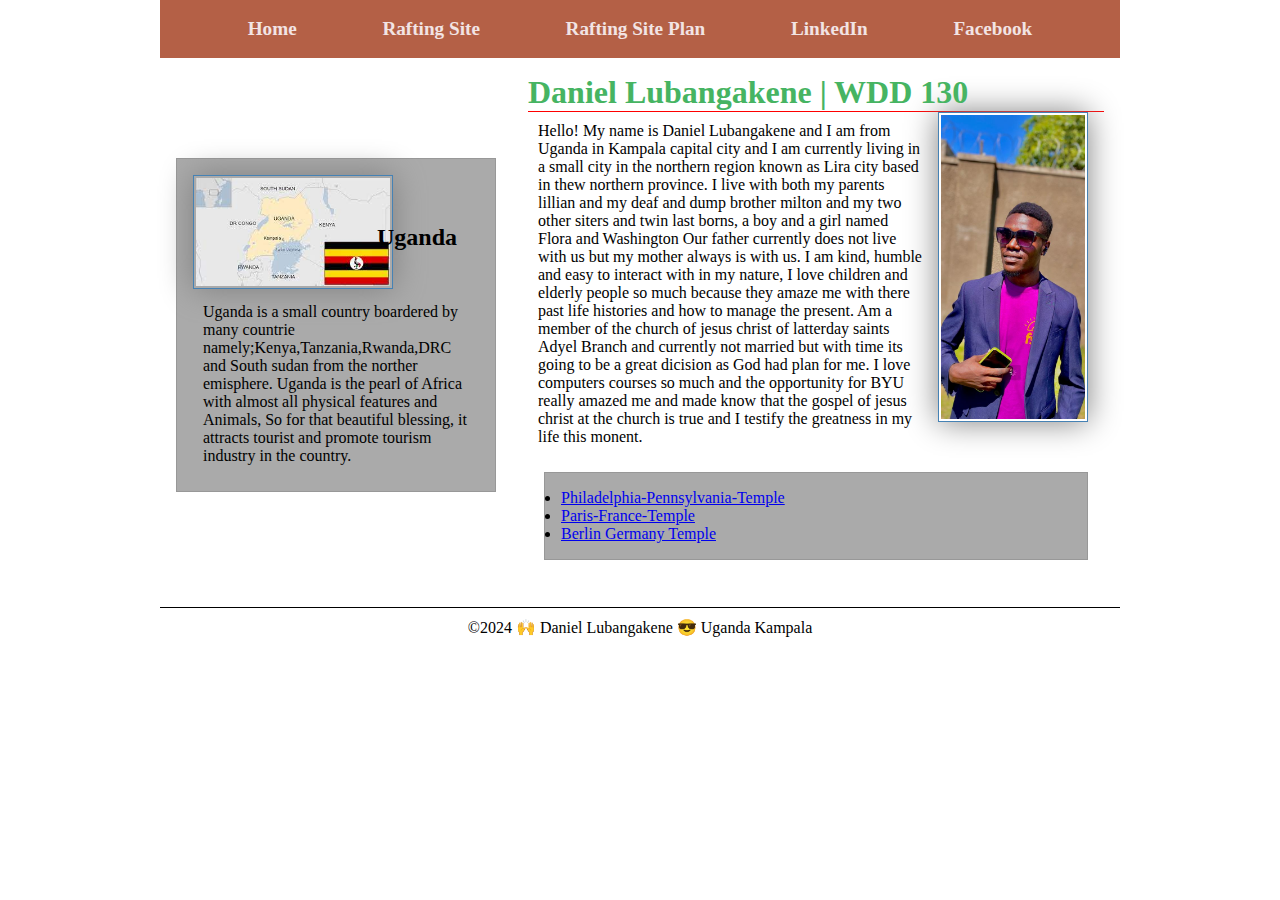
<file: index.html>
<!DOCTYPE html>
<html lang="en-US">

<head>
  <meta charset="utf-8">
  <meta name="viewport" content="width=device-width,initial-scale=1.0">
  <title>Daniel Lubangakene | WDD 130</title>
  <meta name="description"
    content="Describe your home page here using keywords like your name, the course, the purpose of the page.">
  <meta name="author" content="Daniel Lubangakene">

  <link rel="stylesheet" href="styles/styles.css">
</head>

<body>
  <header>
    <nav>
      <a href="#">Home</a>
      <a href="wwr/">Rafting Site</a>
      <a href="wwr/site-plan-rafting.html">Rafting Site Plan</a>
      <a href="http://linkedin.com">LinkedIn</a>
      <a href="http://facebook.com">Facebook</a>
    </nav>
  </header>
  <div class="grid">
    <main>
      <h1>Daniel Lubangakene | WDD 130</h1>
      <img src="images/IMG-20240113-WA0043.jpg" alt="Daniel" width="200">
      <p>Hello! My name is Daniel Lubangakene and I am from Uganda in Kampala capital city and I am currently living in
        a
        small city in the northern region known as Lira city based in thew northern province.
        I live with both my parents lillian and my deaf and dump brother milton and my two other siters and twin last borns, a boy
        and a girl named Flora and Washington Our father currently
        does not live with us but my mother always is with us. I am kind, humble and easy to interact with in my nature,
        I
        love children and elderly people so much because they amaze me with there
        past life histories and how to manage the present. Am a member of the church of jesus christ of latterday saints
        Adyel Branch and currently not married but with time its going to be a great
        dicision as God had plan for me. I love computers courses so much and the opportunity for BYU really amazed me
        and
        made know that the gospel of jesus christ at the church is true and I testify
        the greatness in my life this monent.</p>

      <ul class="box">
        <li><a href="https://www.churchofjesuschrist.org/temples/details/philadelphia-pennsylvania-temple"
            target="_blank">Philadelphia-Pennsylvania-Temple</a></li>
        <li><a href="https://www.churchofjesuschrist.org/temples/details/paris-france-temple"
            target="_blank">Paris-France-Temple</a></li>
        <li><a href="https://www.churchofjesuschrist.org/temples/details/lima-peru-los-olivos-temple"
            target="_blank">Berlin Germany Temple</a></li>

      </ul>
    </main>

    <aside class="box">
      <h2>Uganda</h2>
      <img src="images/UG-Nation.jpg" alt="Ugandan landscape">
      <p>Uganda is a small country boardered by many countrie namely;Kenya,Tanzania,Rwanda,DRC and South sudan from the
        norther emisphere. Uganda is the pearl of Africa with almost all physical features and Animals, So for that
        beautiful blessing, it attracts tourist and promote tourism industry in the country.</p>
    </aside>
  </div>

  <footer>
    <!-- Feb 1, 2024 -->
    <p>©2024 🙌 Daniel Lubangakene 😎 Uganda Kampala</p>
  </footer>
</body>

</html>
</file>
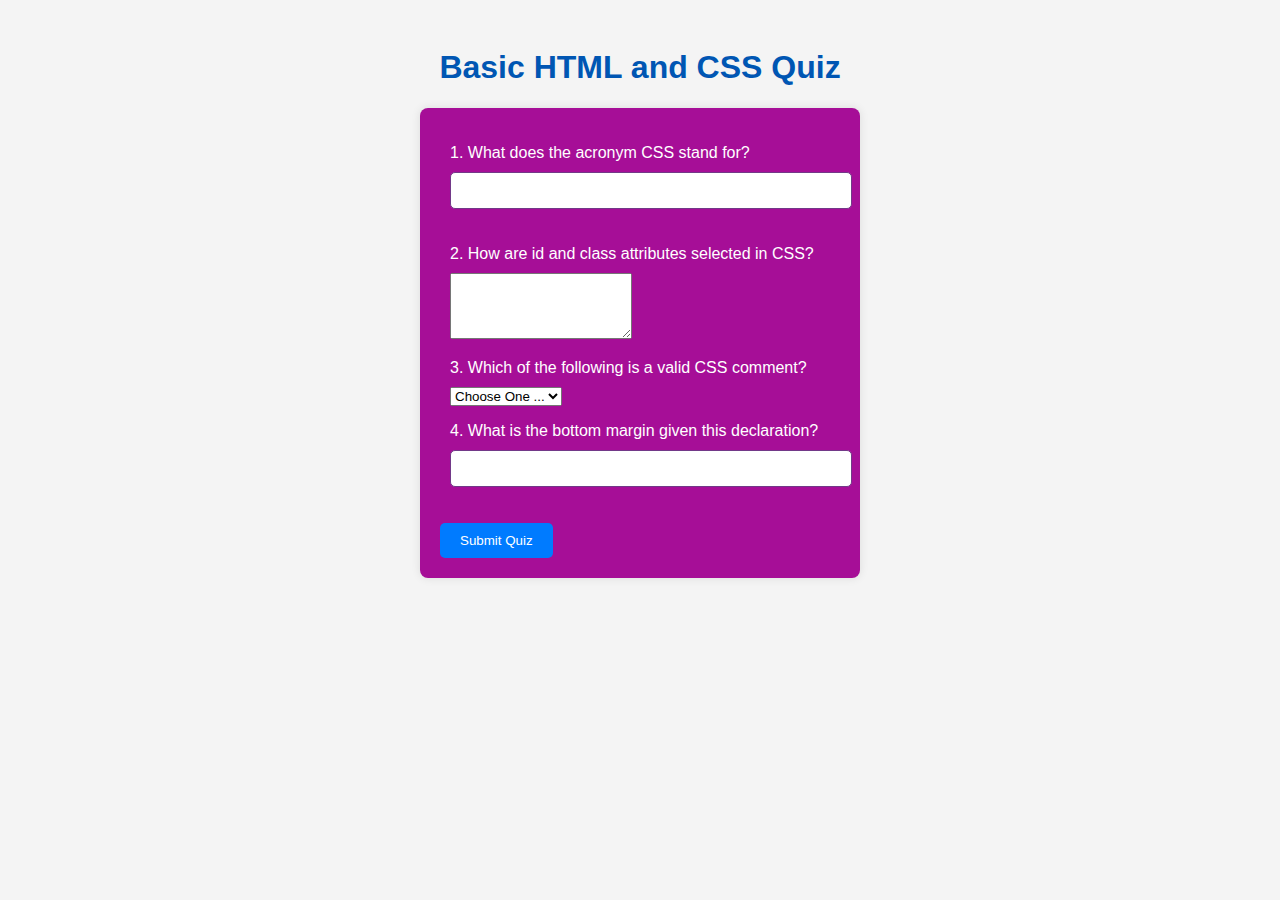
<file: quiz.html>
<!DOCTYPE html>
<html lang="en">
<head>
    <meta charset="UTF-8">
    <meta name="viewport" content="width=device-width, initial-scale=1.0">
    <title>online Quiz</title>
    <meta name="description" content="Four Question Quiz About HTML and CSS">
    <meta name="author" content="Daniel Lubangakene">
    <link rel="stylesheet" href="styles/quiz.css">
</head>
<body>
    <h1>Basic HTML and CSS Quiz</h1>

    <form class="quiz-form">
        <!-- Question 1: Fill in the blank -->
        <div class="question">
            <label for="q1">1. What does the acronym CSS stand for?</label>
            <input type="text" id="q1" name="q1" required>
        </div>

        <!-- Question 2: Short answer -->
        <div class="question">
            <label for="q2">2. How are id and class attributes selected in CSS?</label>
            <textarea id="q2" name="q2" rows="4" required></textarea>
        </div>

        <!-- Question 3: Dropdown -->
        <div class="question">
            <label for="q3">3. Which of the following is a valid CSS comment?</label>
            <select id="q3" name="q3" required>
                <option value="" selected disabled>Choose One ...</option>
                <option value="ans1">&lt;!-- --&gt;</option>
                <option value="ans2">/* */</option>
                <option value="ans3">//</option>
                <option value="ans4">/** */</option>
            </select>
        </div>

        <!-- Question 4: Integer answer -->
        <div class="question">
            <label for="q4">4. What is the bottom margin given this declaration?</label>
            <input type="number" id="q4" name="q4" min="1" max="6" Required>
        </div>

        <!-- Submit button -->
        <button type="submit">Submit Quiz</button>
    </form>
</body>
</html>
</file>
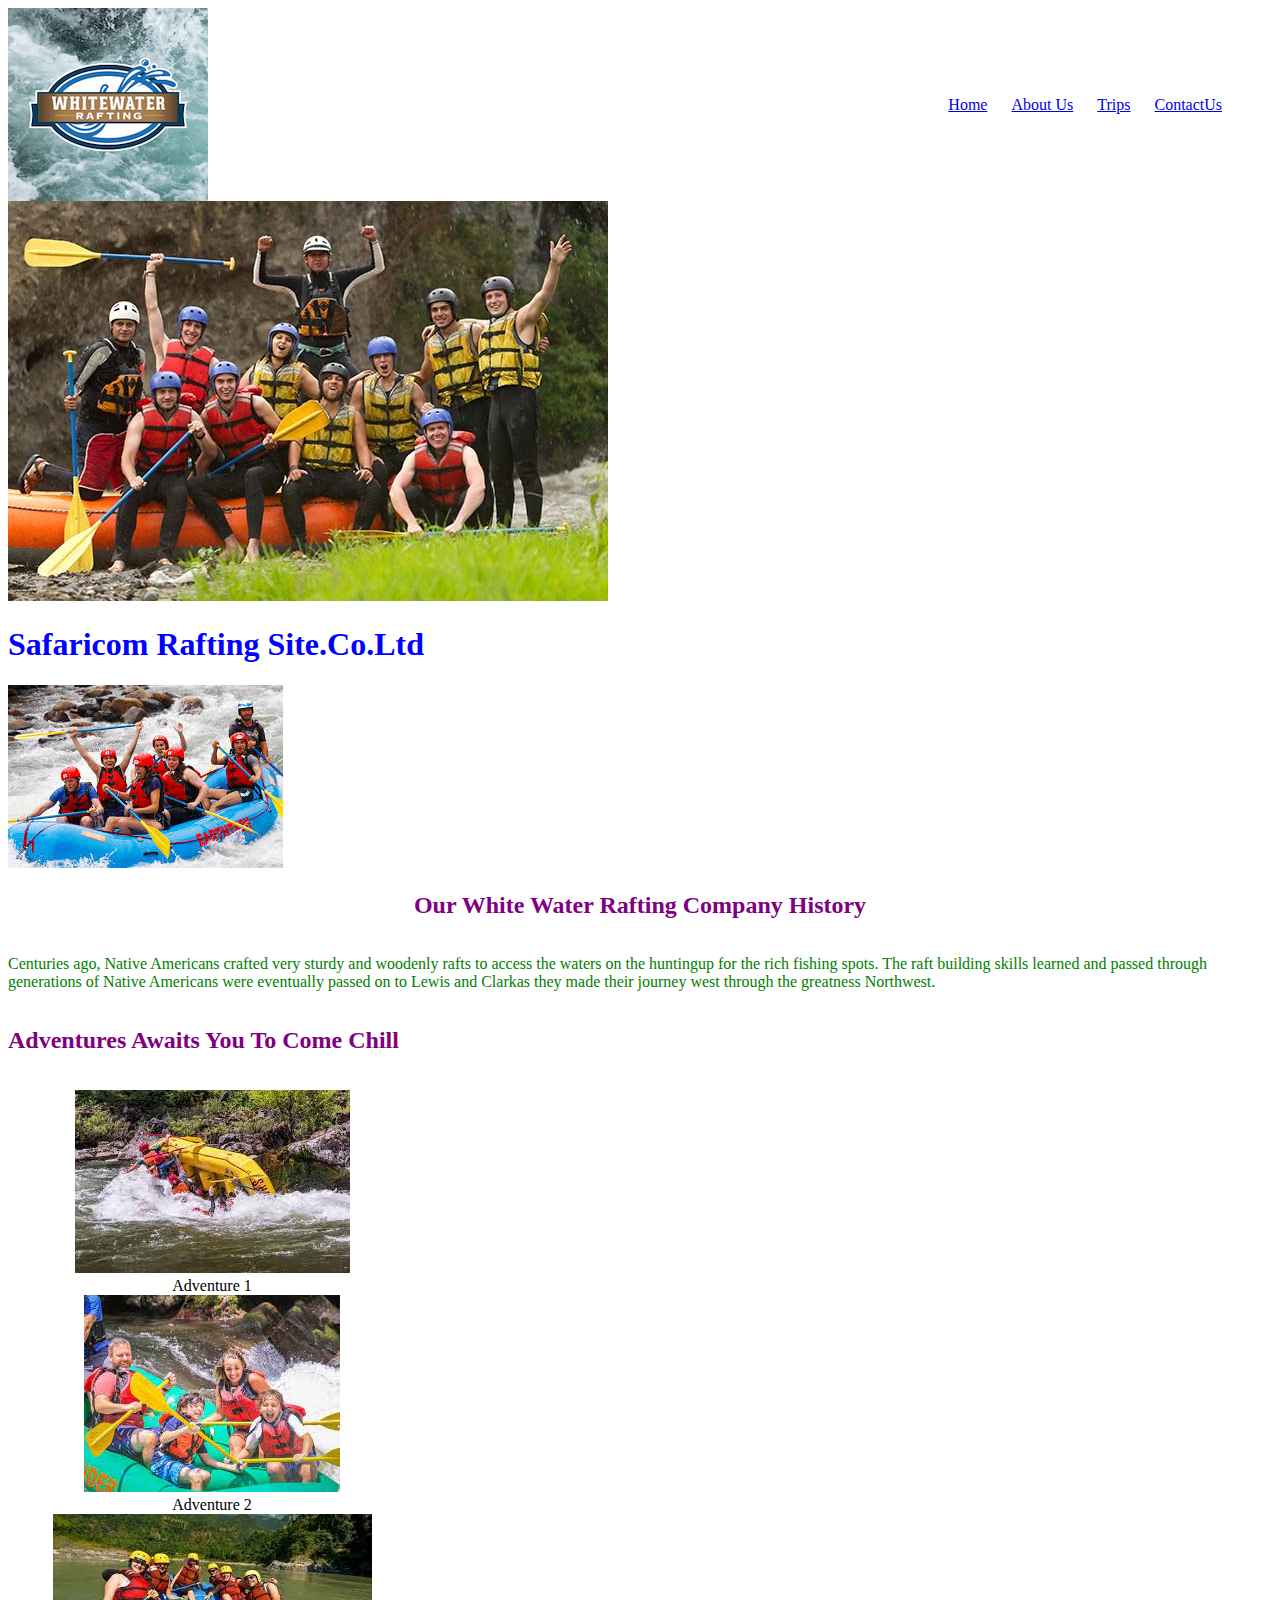
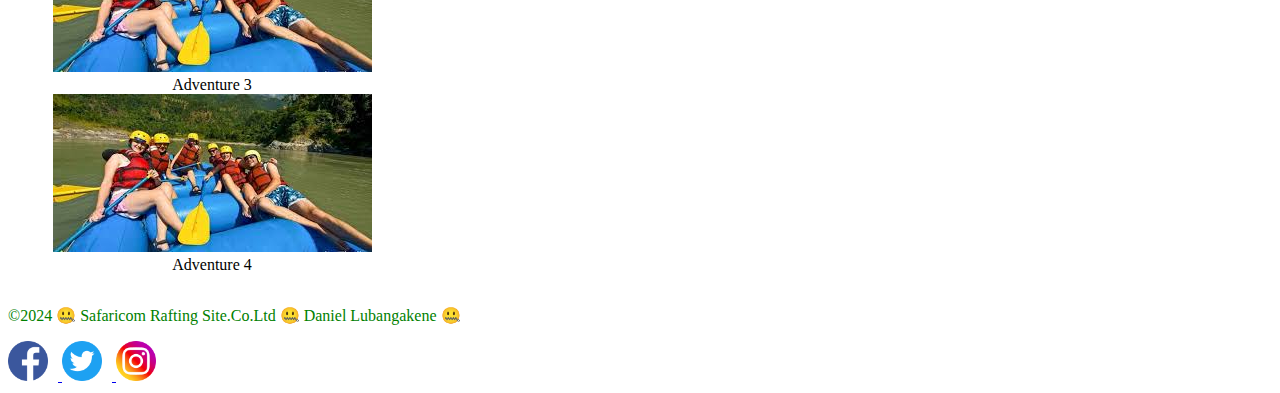
<file: wwr/about.html>
<!DOCTYPE html>
<html lang="en-us">

<head>
    <meta charset="utf-8">
    <meta name="viewport" content="width=device-width, initial-scale=1">
    <title>AboutUs | Whitewater Rafting</title>
    <meta name="description" content="About Us page for the White Water rafting company">
    <meta name="author" content="Daniel Lubangakene">
<link rel="stylesheet" href="styles/rafting.css">
</head>

<body>
    <header class="header">
        <img src="images/raftingsiteplan.png" alt="Rafting Adventures Logo" class="logo">
        <nav class="nav">
            <ul>
                <li><a href="home.html">Home</a></li>
                <li><a href="about us.html">About Us</a></li>
                <li><a href="trips.html">Trips</a></li>
                <li><a href="contact Us">ContactUs</a></li>
                <!-- Add more navigation items as needed -->
            </ul>
        </nav>
    </header>

       <div class="hero">
            <img src="images/jdanrafts.jpg" alt=".....">
            <h1>Safaricom Rafting Site.Co.Ltd</h1>

            <article>
                <img src="images/images.jpg" alt="">

            </article>
        </div>

        <section class="history-section">
            <h2>Our White Water Rafting Company History</h2>
            <p>Centuries ago, Native Americans crafted very sturdy and woodenly
                rafts to access the waters on the huntingup for the rich fishing
                spots. The raft building skills learned and passed through
                generations of Native Americans were eventually passed on
                to Lewis and Clarkas they made their journey west through
                the greatness Northwest.</p>
        </section>
        <section class="adventures-section">
            <h2>Adventures Awaits You To Come Chill</h2>
            <div class="adventures-grid">
                <figure>
                    <img src="images/download1.jpg" alt="Adventure 1"><figcaption>Adventure 1 </figcaption>
                    <img src="images/download2.jpg" alt="Adventure 2"><figcaption>Adventure 2 </figcaption>
                    <img src="images/image3.jpg" alt="Adventure 3"><figcaption>Adventure 3 </figcaption>
                    <img src="images/image3.jpg" alt="Adventure 4"><figcaption>Adventure 4 </figcaption>
                </figure>
            </div>
        </section>
    
    <footer class="footer">
        <div class="social-icons">
        <p>©2024 🤐 Safaricom Rafting Site.Co.Ltd 🤐 Daniel Lubangakene 🤐</p>
        <nav class="sociallnks">
            <a href="https://facebook.com">
                <img src="images/facebookicon.webp" alt="Facebook">
            </a>
            <a href="https://twitter.com">
                <img src="images/twittericon.webp" alt="Twitter">
            </a>
            <a href="https://instagram.com">
                <img src="images/instagramicon.webp" alt="Instagram">
            </a>
        </div>
    </footer>
</body>
</html>
</file>
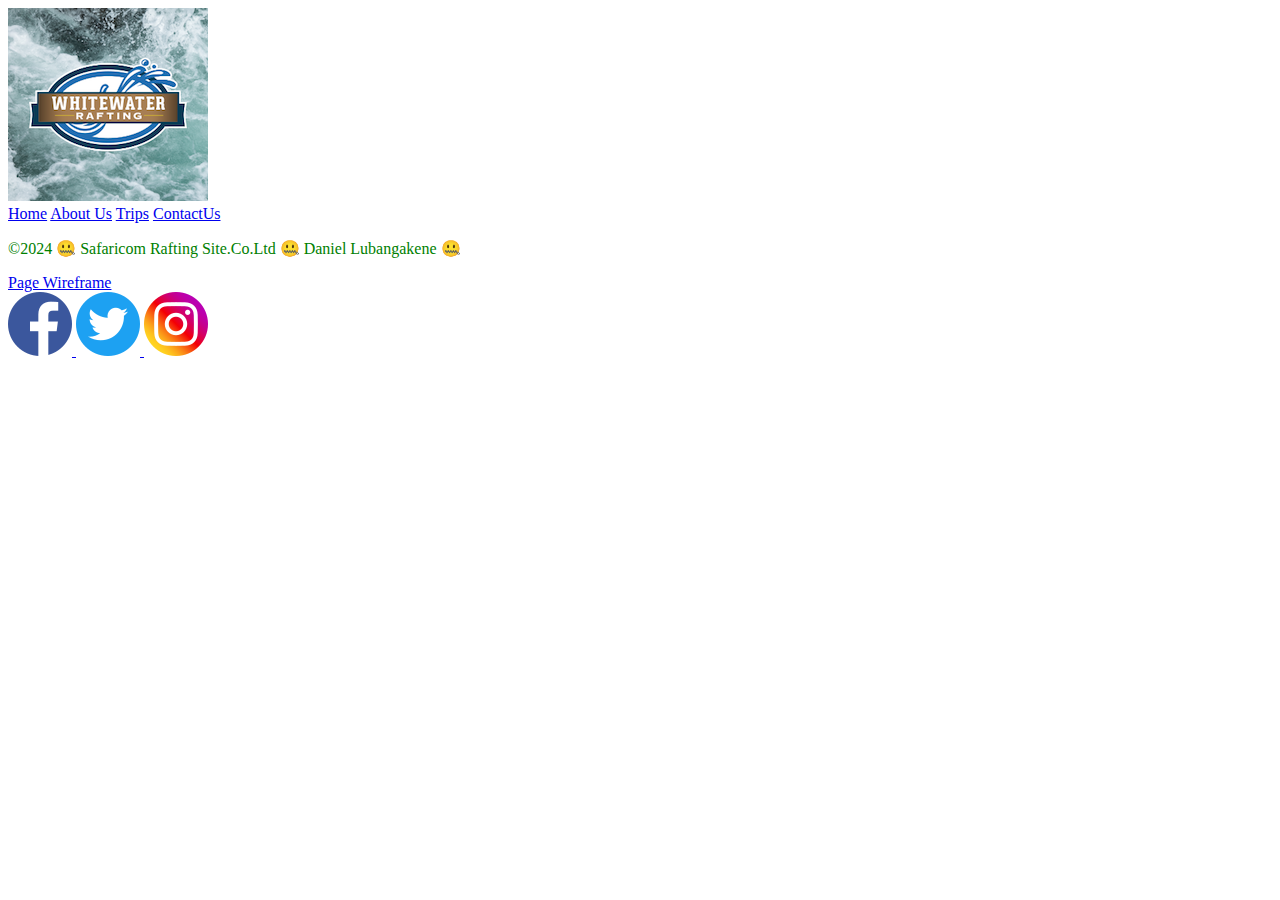
<file: wwr/contact.html>
<!DOCTYPE html>
<html lang="en-us">

<head>
    <meta charset="utf-8">
    <meta name="viewport" content="width=device-width, initial-scale=1">
    <title>Contact Us | Whitewater Rafting</title>
    <meta name="description"
        content="Contact Us page for the whitewater Rafting company showing our loaction and phone number">
    <meta name="author" content="Daniel Lubangakene">
    <link rel="stylesheet" href="styles/rafting.css">
</head>

<body>


    <header>
        <img src="images/raftingsiteplan.png" alt="Logo">
        <nav>
            <a href="index.html">Home</a>
            <a href="about.html">About Us</a>
            <a href="trips.html">Trips</a>
            <a href="contactUs">ContactUs</a>
        </nav>
    </header>
    <main>

    </main>
    <footer>
        <p>©2024 🤐 Safaricom Rafting Site.Co.Ltd 🤐 Daniel Lubangakene 🤐</p>
        <a href="images/contact.png" alt="Contact Us Wireframe" target="_blank">Page Wireframe</a>
        <nav class="sociallnks">
            <a href="https://facebook.com">
                <img src="images/facebookicon.webp" alt="Facebook">
            </a>
            <a href="https://twitter.com">
                <img src="images/twittericon.webp" alt="Twitter">
            </a>
            <a href="https://instagram.com">
                <img src="images/instagramicon.webp" alt="Instagram">
            </a>
        </nav>
    </footer>
</body>

</html
</file>
<file: styles/styles.css>
* {
    margin: 0;
    padding: 0;
    box-sizing: border-box;
}


nav {
    background-color: rgb(180, 96, 70);
    padding: 10px;
    display: flex;
    justify-content: space-evenly;
    align-items: center;
}

nav a {
    display: block;
    padding: 0.5rem;
    text-decoration: none;
    font-size: 1.2rem;
    font-weight: 700;
    color: #f2e4e4;
    /* shorthand for white */
}

h1 {
    color: rgb(70, 180, 98);
    border-bottom: 1px solid #ff0000;
}
header, footer, .grid {
    max-width: 960px;
    margin: 0 auto;
}
img {
    width: 150px;
    height: auto;
    border: 1px solid steelblue;
    padding: 2px;
    box-shadow: 0 0 30px gray;
}

p {
    padding: 10px;
    /* border-top: 1px solid #ec0808; */
}

.grid {
    display: grid;
    align-items: center;
}

main {
    grid-column: 2/3;
    margin: 1rem;
}

aside {
    width: 20rem;
    position: relative;
    grid-column: 1/2;
    grid-row: 1/2;
}

aside img {
    width: 200px;
    height: auto;
}

aside h2 {
    position: absolute;
    top: 65px;
    left: 200px;
}

main img {
    width: 150px;
    height: auto;
    float: right;
    margin: 0  1rem;
   
}



footer {
    margin-top: 15px;
    border-top: 1px solid #000;
    text-align: center;
}

.box {
    margin: 1rem;
    border: 1px solid rgba(0, 0, 0, .1);
    padding: 1rem;
    background-color: #aaa;
    color: #000;
}
</file>
<file: styles/quiz.css>
body {
    font-family: Arial, sans-serif;
    background-color: #f4f4f4;
    padding: 20px;
}

.quiz-form {
    max-width: 400px;
    margin: 0 auto;
    background-color: #a60e97;
    padding: 20px;
    border-radius: 8px;
    box-shadow: 0 0 10px rgba(0, 0, 0, 0.1);
}

label {
    display: block;
    margin-bottom: 10px;
    color: #fff;
}

input {
    width: 100%;
    padding: 10px;
    margin-bottom: 20px;
    border: 1px solid #723988;
    border-radius: 5px;
}

button {
    background-color: #007bff;
    color: #fff;
    border: none;
    padding: 10px 20px;
    border-radius: 5px;
    cursor: pointer;
    transition: background-color 0.3s ease;
}

button:hover {
    background-color: #0056b3;
}

h1 {
    text-align: center;
    color: #0056b3;
}

.question {
    margin: 1em 0;
    padding: 0 10px;
}
</file>
<file: wwr/styles/rafting.css>
.header {
    display: grid;
    grid-template-columns: auto 1fr; /* Adjust as needed */
    align-items: center;
}

.logo {
    max-width: 200px; /* Adjust as needed */
    height: auto;
}

.nav {
    display: flex;
    justify-content: flex-end;
}

.nav ul {
    list-style-type: none;
    margin: 20px;
    padding: 10px;
}

.nav ul li {
    display: inline;
    margin-right: 20px; /* Adjust as needed */
}

.nav ul li:first-child {
    margin-left: 0;
}

.history-section {
    /* Apply your desired styling using Flexbox or CSS Grid */
    /* Example Flexbox styling */
    display: flex;
    flex-direction: column;
    align-items: center;
}


.adventures-section 
    /* Apply your desired styling */

.adventures-grid {
    display: grid;
    grid-template-columns: repeat(3, 1fr); /* Adjust columns as needed */
    grid-gap: 20px; /* Adjust gap as needed */
}

.adventures-grid figure {
    /* Apply styling to figure element */
    text-align: center;
}

.adventures-grid img {
    /* Apply styling to images */
    max-width: 100%;
}

.adventures-grid figcaption 
    /* Apply styling to captions */

	
	
	.footer 
		/* Apply your desired styling */
	
	
	.social-icons {
		display: flex;
		justify-content: flex-end;
	}
	
	.social-icons img {
		max-width: 40px; /* Adjust size as needed */
		margin-Right: 10px; /* Adjust spacing as needed */
	}

	h1 {
		color: blue;
	}

	h2 {
		color: purple;
	}

	p {
		color: green;
	}
</file>
